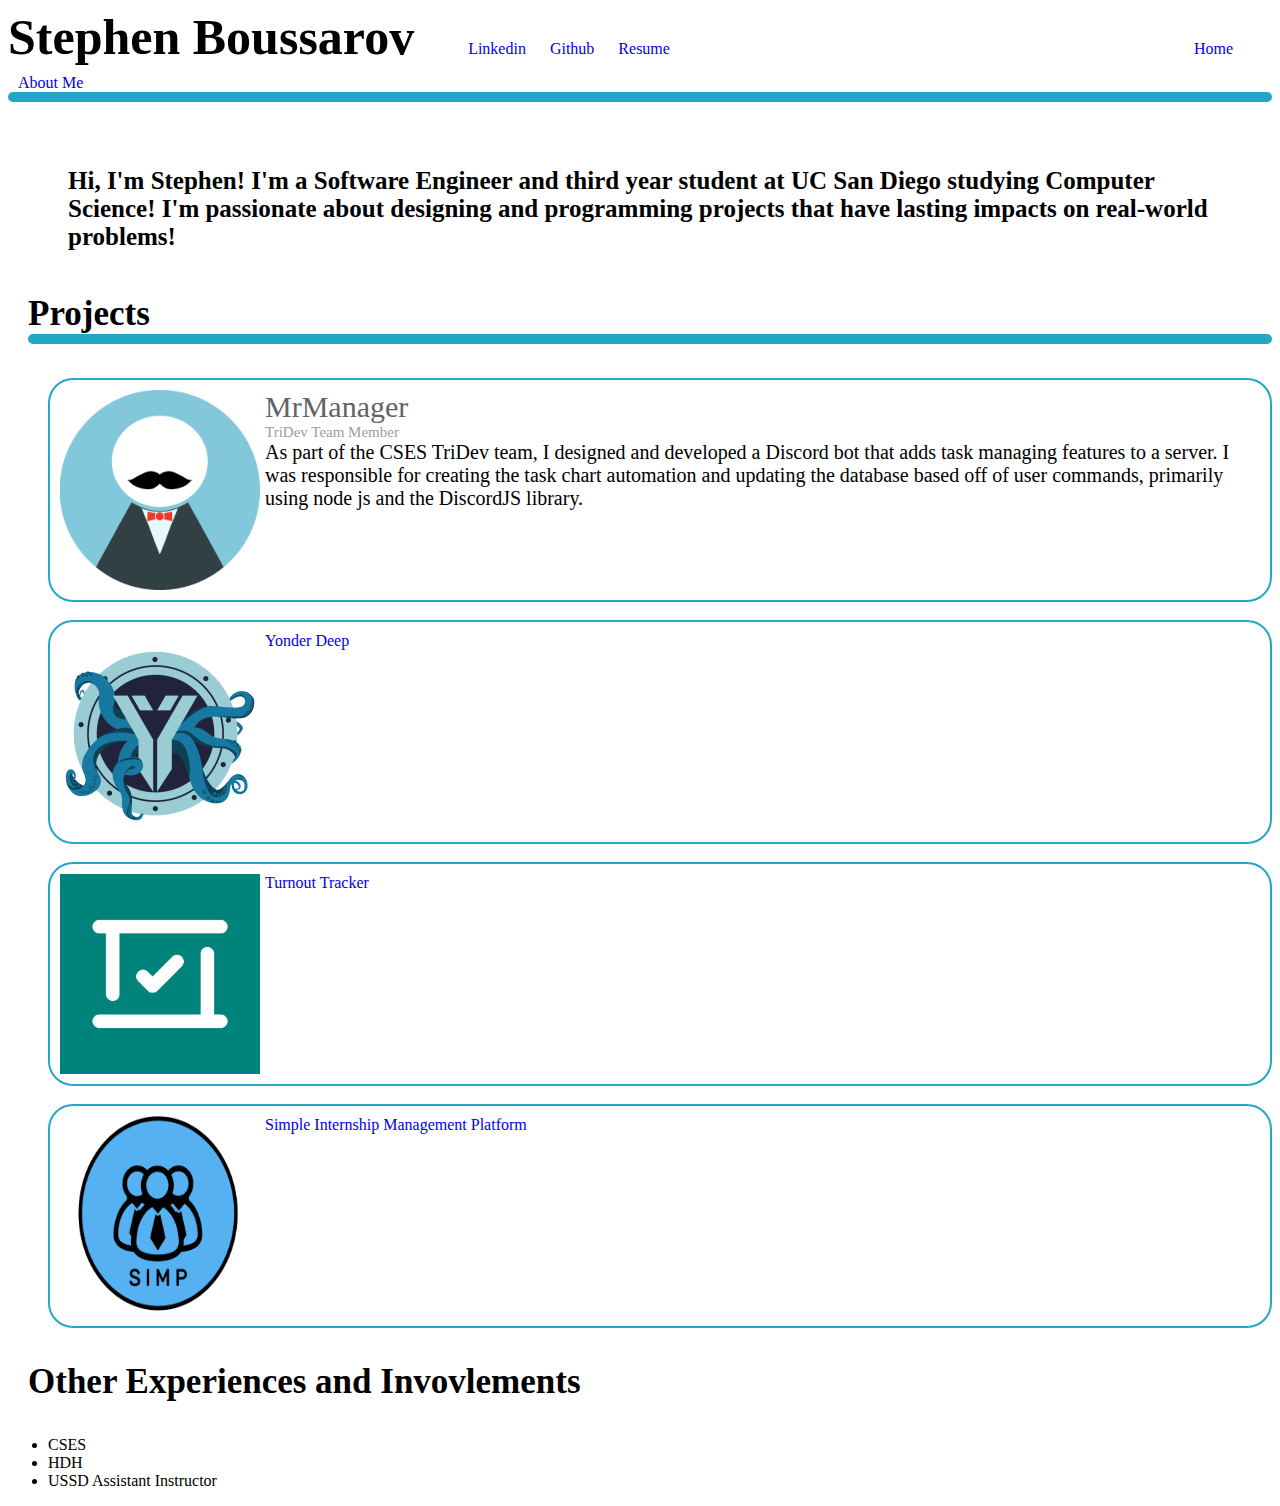
<file: pages/index.html>
<!DOCTYPE html>
<html>

	<head>
		<title>Stephen Boussarov</title>
		<link rel="stylesheet" href="../styles/index.css">
	</head>

	<body>
		<!-- Header Section -->
		<header>
			<nav>
				<h1>Stephen Boussarov</h1>
				
				<ul>
					<a href=https://www.linkedin.com/in/stephen-boussarov>Linkedin</a>
					<a href=https://github.com/stephenbusi>Github</a>
					<a href=../BoussarovResume.pdf>Resume</a>
				</ul>

				<div>
					<a href=index.html>Home</a>
					<a href=aboutme.html>About Me</a>
				</div>

			</nav>
			<div class="rectangle"></div>
		</header>

		<h3>Hi, I'm Stephen! I'm a Software Engineer and third year student at UC San Diego studying Computer Science!
			I'm passionate about designing and programming projects that have lasting impacts on real-world problems! </h3>

		<!-- Projects Section -->
		<br>
		<h2>Projects</h2>
		<div class="rectangle"></div>

		<br>
		<ul>
			<a href=./projects/MrManager.html>
				<div class="project">
						<img src="../images/Logo.png" alt="MrManager Logo" class="pic" >

						<div class="ptitle">MrManager</div>
						<div class="prole">TriDev Team Member</div>
						<div class="pdesc">
							As part of the CSES TriDev team, I designed and developed a Discord bot that adds task managing features to
							a server. I was responsible for creating the task chart automation and updating the database based off of user
							commands, primarily using node js and the DiscordJS library.
						</div>
									
				</div>
			</a><br>

			<a href=./projects/YonderDeep.html>
				<div class="project">
					<img src="../images/yonderdeep.png" alt="Yonder Deep Logo" class="pic" >
					<a href=./projects/YonderDeep.html>Yonder Deep</a>
				</div><br>
			</a>

			<div class="project">
				<img src="../images/turnouttracker.png" alt="Turnout Tracker Logo" class="pic" >
				<a href=./projects/TurnoutTracker.html>Turnout Tracker</a>
			</div><br>

			<div class="project">
				<img src="../images/simplogo.png" alt="SIMP Logo" class="pic" >
				<a href=./projects/SIMP.html>Simple Internship Management Platform</a>
			</div>
		</ul>

		<br>
		<h2>Other Experiences and Invovlements</h2>

		<br>
		<ul>
			<li>CSES</li>
			<li>HDH</li>
			<li>USSD Assistant Instructor</li>
		</ul>

	</body>

</html>
</file>
<file: styles/index.css>
/* Header */

header nav h1 {
    font-size: 50px;
    display: inline;
}

header .rectangle {
    height: 10px;
    background: #22a8c7;
    margin: 0px 0px;
  }

header nav ul {
    display: inline-block;
}

header nav ul a {
    padding: 0px 10px;
}

header nav div {
    padding: 0px 0px 0px 500px;
    display: inline;
}

header nav div a {
    padding: 0px 10px;
}

/* Intro */

h3 {
    font-size: 25px;
    padding: 40px 60px 0px 60px;
}

/* Projects */

h2 {
    font-size: 35px;
    padding: 0px 20px;
    margin: 0px;
}

body img {
    vertical-align: text-top;
}

.ptitle {
    font-size: 30px;
    color: rgb(99, 99, 99);
}

.prole {
    font-size: 15px;
    color: rgb(158, 156, 156);
}

.pdesc {
    font-size: 20px;
    color: black;
}

.pic {
    float: left;
    padding: 0px 5px 0px 0px;
    width: 200px;
    height: 200px;

}

.rectangle {
    height: 10px;
    background: #22a8c7;
    margin: 0px 0px 0px 20px;
    border-radius: 25px;

}

.project {
    border-radius: 25px;
    border: 2px solid #22a8c7 ;
    height: 200px;
    padding: 10px;
}
.project:hover {
    background-color: rgb(222, 222, 241);
}

a {
    text-decoration: none;   
}
</file>
